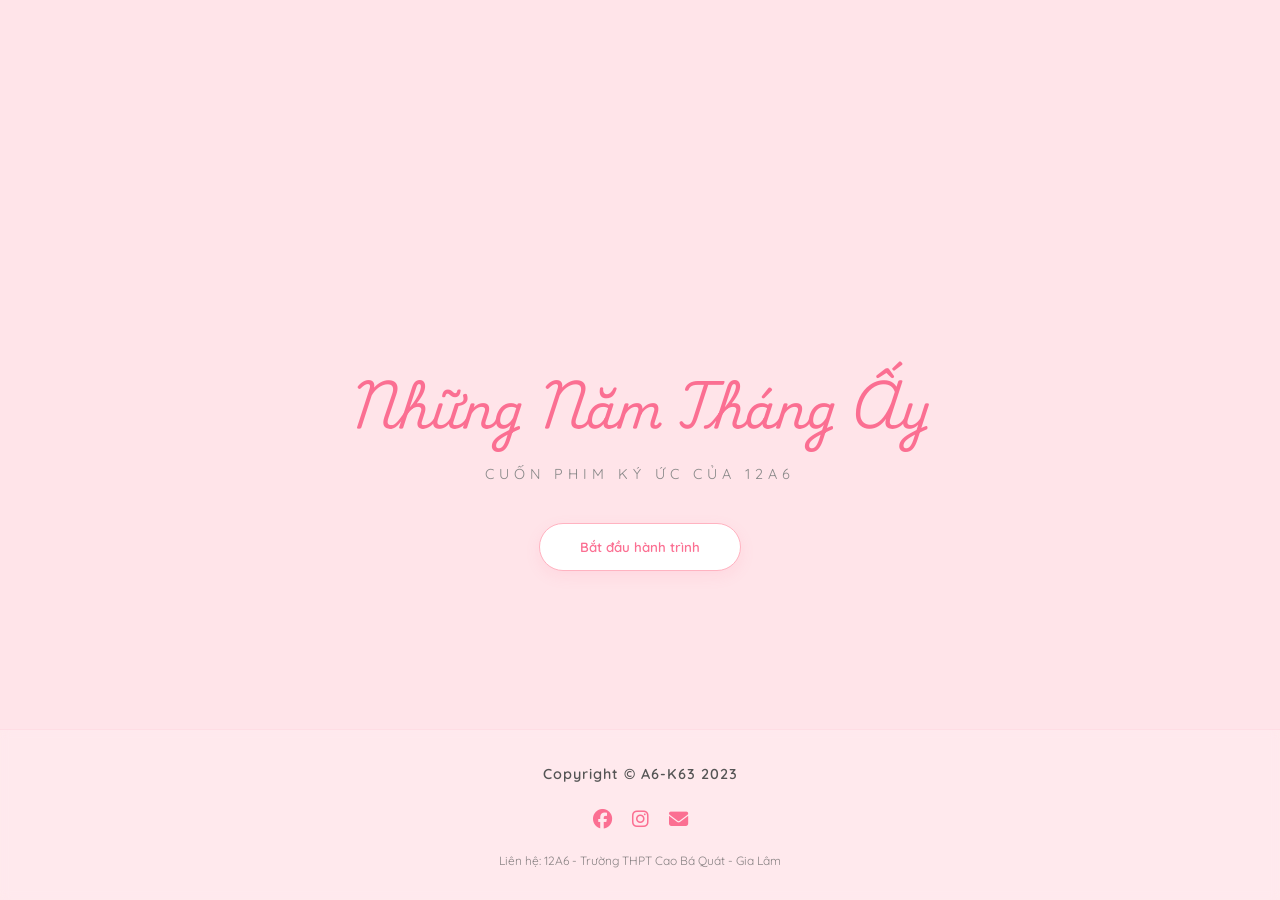
<file: index.html>
<!DOCTYPE html>
<html lang="vi">
<head>
    <meta charset="UTF-8">
    <meta name="viewport" content="width=device-width, initial-scale=1.0">
    <title>Những Năm Tháng Ấy - 12A6</title>
    <link rel="stylesheet" href="style.css">
<link rel="stylesheet" href="https://cdnjs.cloudflare.com/ajax/libs/font-awesome/6.5.1/css/all.min.css">

</head>
<body>
    <main id="start-screen" style="opacity: 1; position: fixed;">
        <div class="title-group">
            <h1 class="vn-title">Những Năm Tháng Ấy</h1>
            <p class="vn-subtitle">Cuốn phim ký ức của 12A6</p>
            <button id="start-btn" onclick="window.location.href='game.html'">Bắt đầu hành trình</button>
        </div>
    </main>
<footer id="main-footer">
    <div class="footer-content">
        <p class="copyright">Copyright &copy; A6-K63 2023</p>
        
        <div class="social-links">
            <a href="https://www.facebook.com/share/1HME6A46Jn/" target="_blank" title="Facebook"><i class="fa-brands fa-facebook"></i></a>
            <a href="https://www.instagram.com/weo_cam_to_11a6k63cbq?igsh=MWo4Y3BmY2pjb2p2Yw==" target="_blank" title="Instagram"><i class="fa-brands fa-instagram"></i></a>
            <a href="mailto:contact@example.com" title="Email"><i class="fa-solid fa-envelope"></i></a>
        </div>
        
        <p class="contact-info">Liên hệ: 12A6 - Trường THPT Cao Bá Quát - Gia Lâm</p>
    </div>
</footer>

</body>
</html>
</file>
<file: style.css>
﻿@import url('https://fonts.googleapis.com/css2?family=Quicksand:wght@400;600&display=swap');
@import url('https://fonts.googleapis.com/css2?family=Playwrite+IE:wght@100..400&display=swap');

:root {
	--ponds-pink: #ffe4e9;
	--accent-pink: #ffb3c1;
	--deep-rose: #fb6f92;
}

#start-screen {
	position: fixed;
	top: 0;
	left: 0;
	width: 100%;
	height: 100%;
	background: var(--ponds-pink);
	display: flex;
	justify-content: center;
	align-items: center;
	transition: opacity 1s ease-out;
}

#main-footer {
    position: absolute;
    bottom: 0;
    width: 100%;
    padding: 20px 0;
    background: rgba(255, 255, 255, 0.2); /* Trong suốt nhẹ */
    backdrop-filter: blur(5px);
    border-top: 1px solid rgba(251, 111, 146, 0.1);
    font-family: 'Quicksand', sans-serif;
    color: #555;
}

.footer-content {
    display: flex;
    flex-direction: column;
    align-items: center;
    gap: 10px;
}

.copyright {
    font-weight: 600;
    font-size: 0.9rem;
    letter-spacing: 1px;
}

.social-links {
    display: flex;
    gap: 20px;
}

.social-links a {
    color: #fb6f92; /* Màu hồng đặc trưng của bạn */
    font-size: 1.2rem;
    transition: all 0.3s ease;
}

.social-links a:hover {
    transform: translateY(-3px);
    color: #ffb3c1;
    text-shadow: 0 0 10px rgba(251, 111, 146, 0.4);
}

.contact-info {
    font-size: 0.75rem;
    opacity: 0.7;
}


.title-group {
	text-align: center;
}

.vn-title {
	font-family: 'Playwrite IE', cursive; /* Nhúng font như đã nói ở trên */
	font-size: 3rem;
	color: var(--deep-rose);
	margin-bottom: 10px;
}

.vn-subtitle {
	letter-spacing: 5px;
	text-transform: uppercase;
	font-size: 0.9rem;
	color: #888;
	margin-bottom: 40px;
}

#start-btn, .close-catalog {
	padding: 15px 40px;
	background: white;
	border: 1px solid var(--accent-pink);
	border-radius: 30px;
	color: var(--deep-rose);
	font-family: 'Quicksand', sans-serif;
	font-weight: 600;
	cursor: pointer;
	transition: all 0.3s;
	box-shadow: 0 5px 15px rgba(251, 111, 146, 0.1);
}

#start-btn:hover, .close-catalog:hover {
	background: var(--deep-rose);
	color: white;
	transform: scale(1.05);
}

/* Thanh Nav trên cùng */
#top-nav {
	position: absolute;
	top: 0;
	left: 0;
	width: 100%;
	padding: 20px 40px;
	display: flex;
	justify-content: space-between;
	box-sizing: border-box;
	z-index: 1000;
	font-weight: 600;
	letter-spacing: 2px;
	color: #ff2c79;
	cursor: pointer;
}

/* Catalog Overlay */
#catalog-overlay {
	position: fixed;
	top: 0;
	left: 0;
	width: 100%;
	height: 100%;
	background: rgba(255, 255, 255, 0.5);
	backdrop-filter: blur(15px);
	z-index: 9999;
	display: flex;
	justify-content: center;
	align-items: center;
	transition: 0.5s;
}

	#catalog-overlay.hidden {
		opacity: 0;
		pointer-events: none;
	}

.catalog-content {
	width: 80%;
	max-width: 900px;
	text-align: center;
}

#catalog-grid {
	display: grid;
	grid-template-columns: repeat(auto-fill, minmax(120px, 1fr));
	gap: 15px;
	margin: 30px 0;
	max-height: 60vh;
	overflow-y: auto;
	padding: 10px;
}

.nav-left, .nav-right {
	/* Hiệu ứng Glow mặc định */
	text-shadow: 2px 2px 8px #ff6ab787, 2px 2px 8px #ff6ab787;
	transition: all 0.4s ease;
	font-weight: 1000;
	font-size: 19px;
}

	.nav-left:hover, .nav-right:hover {

		transform: scale(1.1); /* Phóng to nhẹ một chút */
	}

.catalog-item {
	aspect-ratio: 1;
	background-size: cover;
	background-position: center;
	border-radius: 8px;
	border: 3px solid white;
	box-shadow: 0 5px 15px rgba(0,0,0,0.1);
	cursor: pointer;
	transition: 0.3s;
	position: relative;
}

	.catalog-item:hover {
		transform: scale(1.1);
		border-color: var(--accent-pink);
	}

	.catalog-item span {
		position: absolute;
		bottom: 5px;
		right: 5px;
		background: rgba(255,255,255,0.8);
		font-size: 10px;
		padding: 2px 5px;
		border-radius: 4px;
	}

body, html {
	margin: 0;
	padding: 0;
	width: 100%;
	height: 100%;
	background: #fff;
	font-family: 'Quicksand', sans-serif;
	overflow: hidden;
}

#vn-container {
	position: relative;
	width: 100vw;
	height: 100vh;
}

/* Background mờ ảo */
#background {
	position: absolute;
	width: 110%;
	height: 110%;
	top: -5%;
	left: -5%;
	background-size: cover;
	background-position: center;
	filter: blur(5px) brightness(0.9);
	transition: background-image 1.2s ease-in-out;
}

#pink-overlay {
	position: absolute;
	width: 100%;
	height: 100%;
	background: linear-gradient(135deg, rgba(255,228,233,0.4) 0%, rgba(255,255,255,0.2) 100%);
	z-index: 1;
}

/* Khung ảnh Polaroid */
#photo-display-container {
	position: absolute;
	top: 42%;
	left: 50%;
	transform: translate(-50%, -50%);
	z-index: 5;
	perspective: 1000px;
}

.polaroid-frame {
	background: white;
	padding: 15px 15px 40px 15px;
	box-shadow: 0 15px 35px rgba(251, 111, 146, 0.2);
	border-radius: 2px;
	transform: rotate(-3deg);
	transition: all 0.8s cubic-bezier(0.175, 0.885, 0.32, 1.275);
}

#memory-photo {
	width: auto;
	height: 400px;
	object-fit: cover;
	opacity: 0;
	transition: opacity 0.5s;
	image-rendering: -webkit-optimize-contrast;
	will-change: opacity, transform;
}

	#memory-photo.show {
		opacity: 1;
	}

/* Hộp thoại */
#dialogue-box {
	position: absolute;
	bottom: 50px;
	left: 50%;
	transform: translateX(-50%);
	width: 80%;
	max-width: 700px;
	min-height: 120px; /* Đảm bảo box không bị co quá nhỏ */
	background: rgba(255, 255, 255, 0.9);
	backdrop-filter: blur(10px);
	border-radius: 20px;
	padding: 25px;
	padding-bottom: 60px; /* Tạo khoảng trống phía dưới cho nút */
	z-index: 10;
}

#speaker-name {
	color: var(--deep-rose);
	font-weight: 600;
	font-size: 1.2rem;
	margin-bottom: 8px;
}

#text-content {
	color: #555;
	font-size: 1.05rem;
	line-height: 1.6;
}

/* Progress bar */
#progress-container {
	position: absolute;
	top: 0;
	width: 100%;
	height: 5px;
	background: rgba(255,255,255,0.5);
	z-index: 100;
}

#progress-bar {
	height: 100%;
	background: var(--accent-pink);
	width: 0%;
	transition: width 0.4s;
}

/* Vùng bấm */
/* Container chứa 2 nút */
.nav-controls {
	position: absolute;
	bottom: 15px;
	right: 20px;
	display: flex;
	gap: 12px; /* Khoảng cách giữa 2 nút */
}

/* Style chung cho nút tròn */
.nav-btn {
	width: 40px;
	height: 40px;
	border-radius: 50%;
	border: 1px solid var(--accent-pink);
	background: white;
	cursor: pointer;
	display: flex;
	align-items: center;
	justify-content: center;
	transition: all 0.3s ease;
	box-shadow: 0 4px 10px rgba(251, 111, 146, 0.15);
	padding: 0;
}

	.nav-btn svg {
		width: 24px;
		height: 24px;
		fill: var(--deep-rose);
	}

	.nav-btn:hover {
		background: var(--ponds-pink);
		transform: translateY(-2px);
	}

	.nav-btn:active {
		transform: scale(0.9);
	}

	/* Nút back có thể làm mờ hơn một chút nếu đang ở trang đầu */
	.nav-btn:disabled {
		opacity: 0.3;
		cursor: not-allowed;
	}
</file>
